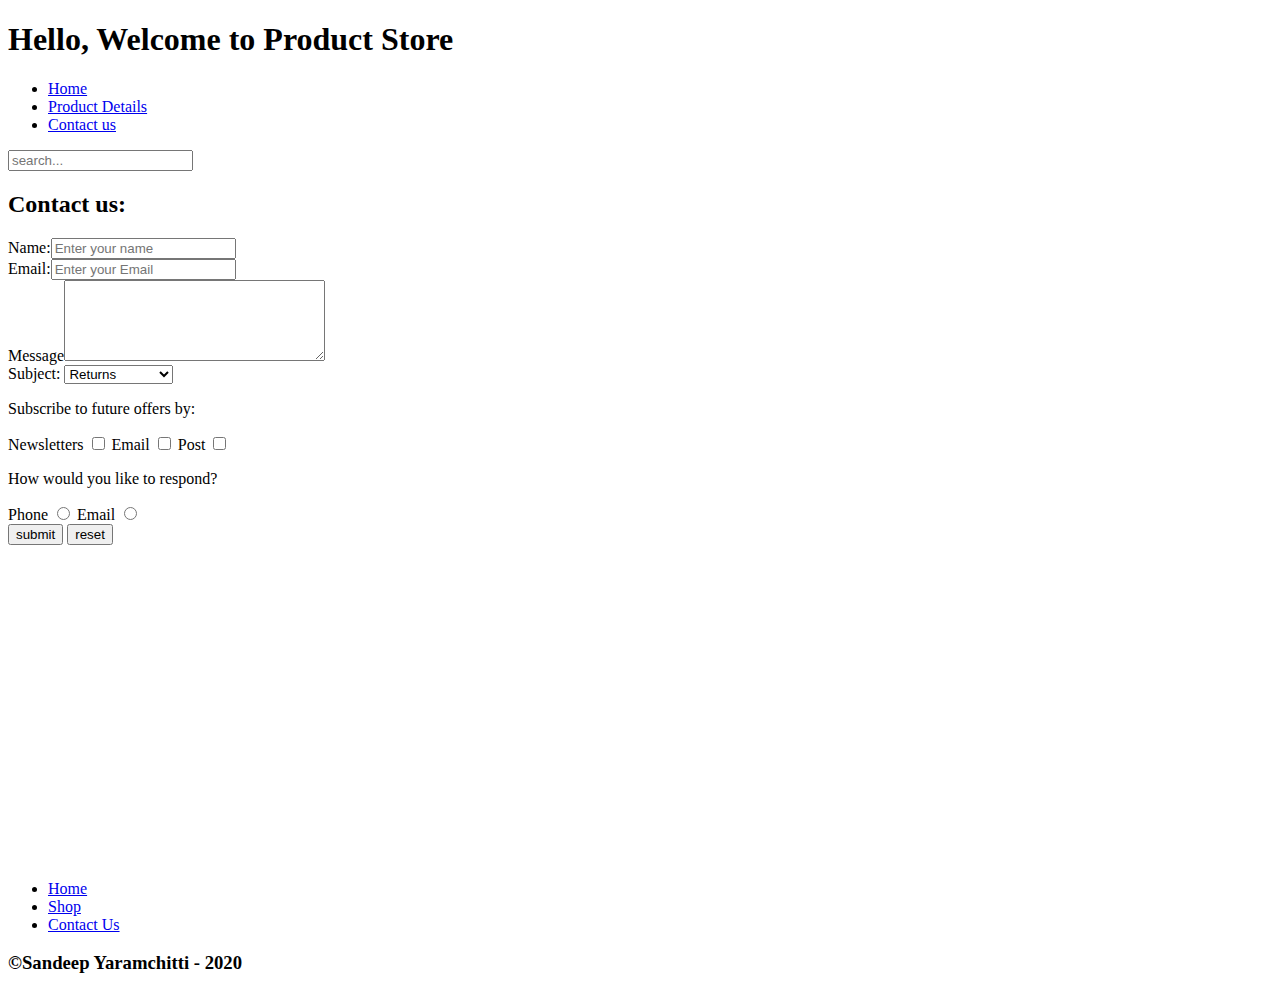
<file: contact.html>
<!DOCTYPE html>

  <head>
    <meta charset="utf-8">
    <title>Contact us!</title>
  </head>
  <body>
    <!-- Header area contains header and navigation informations: -->
    <header>
      <h1>Hello, Welcome to Product Store</h1>
      <nav>
        <ul>
          <li><a href="index.html">Home</a></li>
          <li><a href="product-details.html">Product Details</a></li>
          <li><a href="contact.html">Contact us</a></li>
        </ul>
      </nav>
      <input type="search" placeholder="search...">
      
    </header>
    
    <!-- Main area for product informations -->
    <main>
      <h2>Contact us:</h2>
      <form>
        <div>
          <label for="name">Name:</label><input placeholder="Enter your name" type="text" id="name" name="name">
        </div>
        <div>
          <label for="email">Email:</label><input placeholder="Enter your Email" type="email" id="email" name="email">
        </div>
        <div>
          <label for="message">Message</label><textarea cols="30" rows="5" id="message" name="message"></textarea>
        </div>

        <div>
          <label for="subject">Subject:</label>
          <select id="subject">
            <option value="returns">Returns</option>
            <option value="faulty_item">Faulty Returns</option>
            <option value="delivery">Delivery</option>
            <option value="order-tracking">Order tracking</option>
          </select>
        </div>

        <div>
          <p>Subscribe to future offers by:</p>
          <label for="newsletter">Newsletters</label>
          <input type="checkbox" id="newsletter" name="subscribe" value="newsletter">
          <label for="email">Email</label>
          <input type="checkbox" id="email" name="subscribe" value="email">
          <label for="post">Post</label>
          <input type="checkbox" id="post" name="subscribe" value="post">
        </div>

        <div>
          <p>How would you like to respond?</p>
          <label for="phoneResponse">Phone</label>
          <input type="radio" id="phoneResponse" name="response" value="phone">
          <label for="emailResponse">Email</label>
          <input type="radio" id="emailResponse" name="response" value="email">
        </div>

       <div>
         <button type="submit">submit</button>
         <button type="submit">reset</button>
       </div>
      </form>
      <iframe width="560" height="315" src="https://www.youtube.com/embed/FjHGZj2IjBk" frameborder="0" allow="accelerometer; autoplay; encrypted-media; gyroscope; picture-in-picture" allowfullscreen></iframe>
      

      </iframe>
    </main>
  <footer>
    <nav>
      <ul>
        <li><a href="index.html">Home</a></li>
        <li><a href="shop.html">Shop</a></li>
        <li><a href="product-details.html">Contact Us</a></li>
      </ul>
      <h3>&copy;Sandeep Yaramchitti - 2020</h3>
    </nav>
  </footer>
  </body>
</html>
</file>
